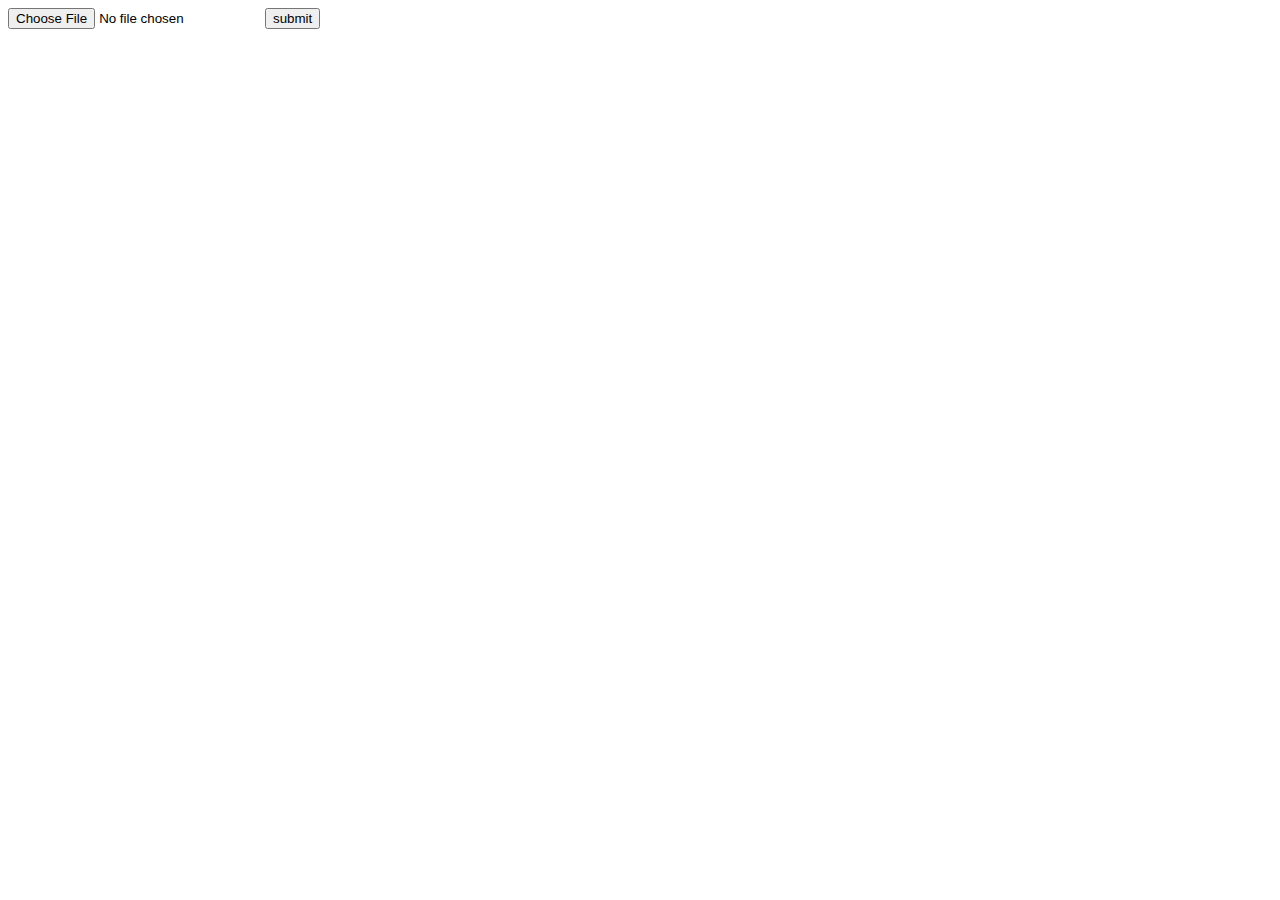
<file: templates/import.html>
<!DOCTYPE html>
<html lang="en">
<head>
    <meta charset="UTF-8">
    <title>upload test.</title>
</head>
<body>

<form action="/index/import/" method="post" enctype="multipart/form-data">
    <input type="file" name="file">
    <input type="submit" value="submit">
</form>

</body>
</html>
</file>
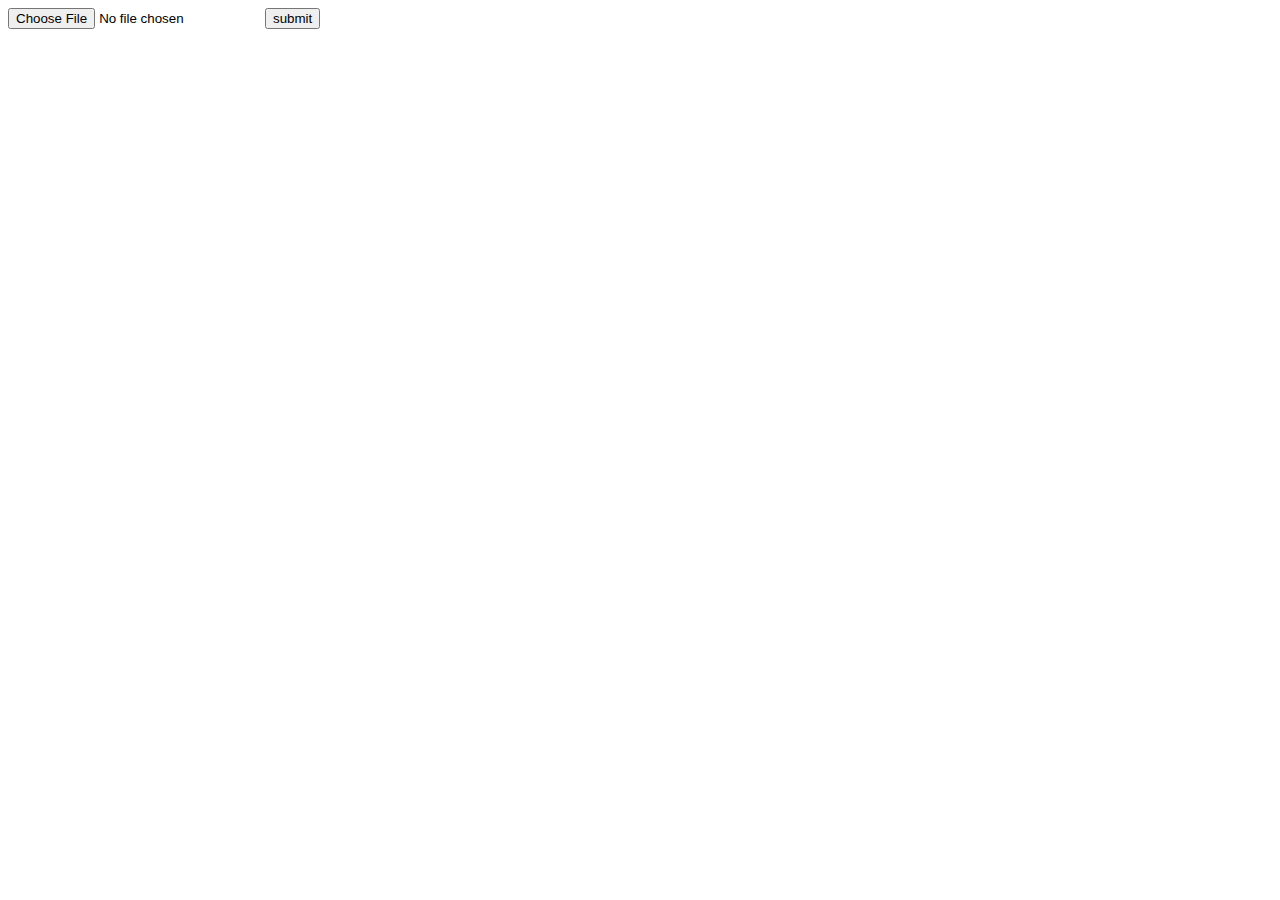
<file: templates/upload.html>
<!DOCTYPE html>
<html lang="en">
<head>
    <meta charset="UTF-8">
    <title>upload test.</title>
</head>
<body>

<form action="/index/upload/" method="post" enctype="multipart/form-data">
    <input type="file" name="file">
    <input type="submit" value="submit">
</form>

</body>
</html>
</file>
